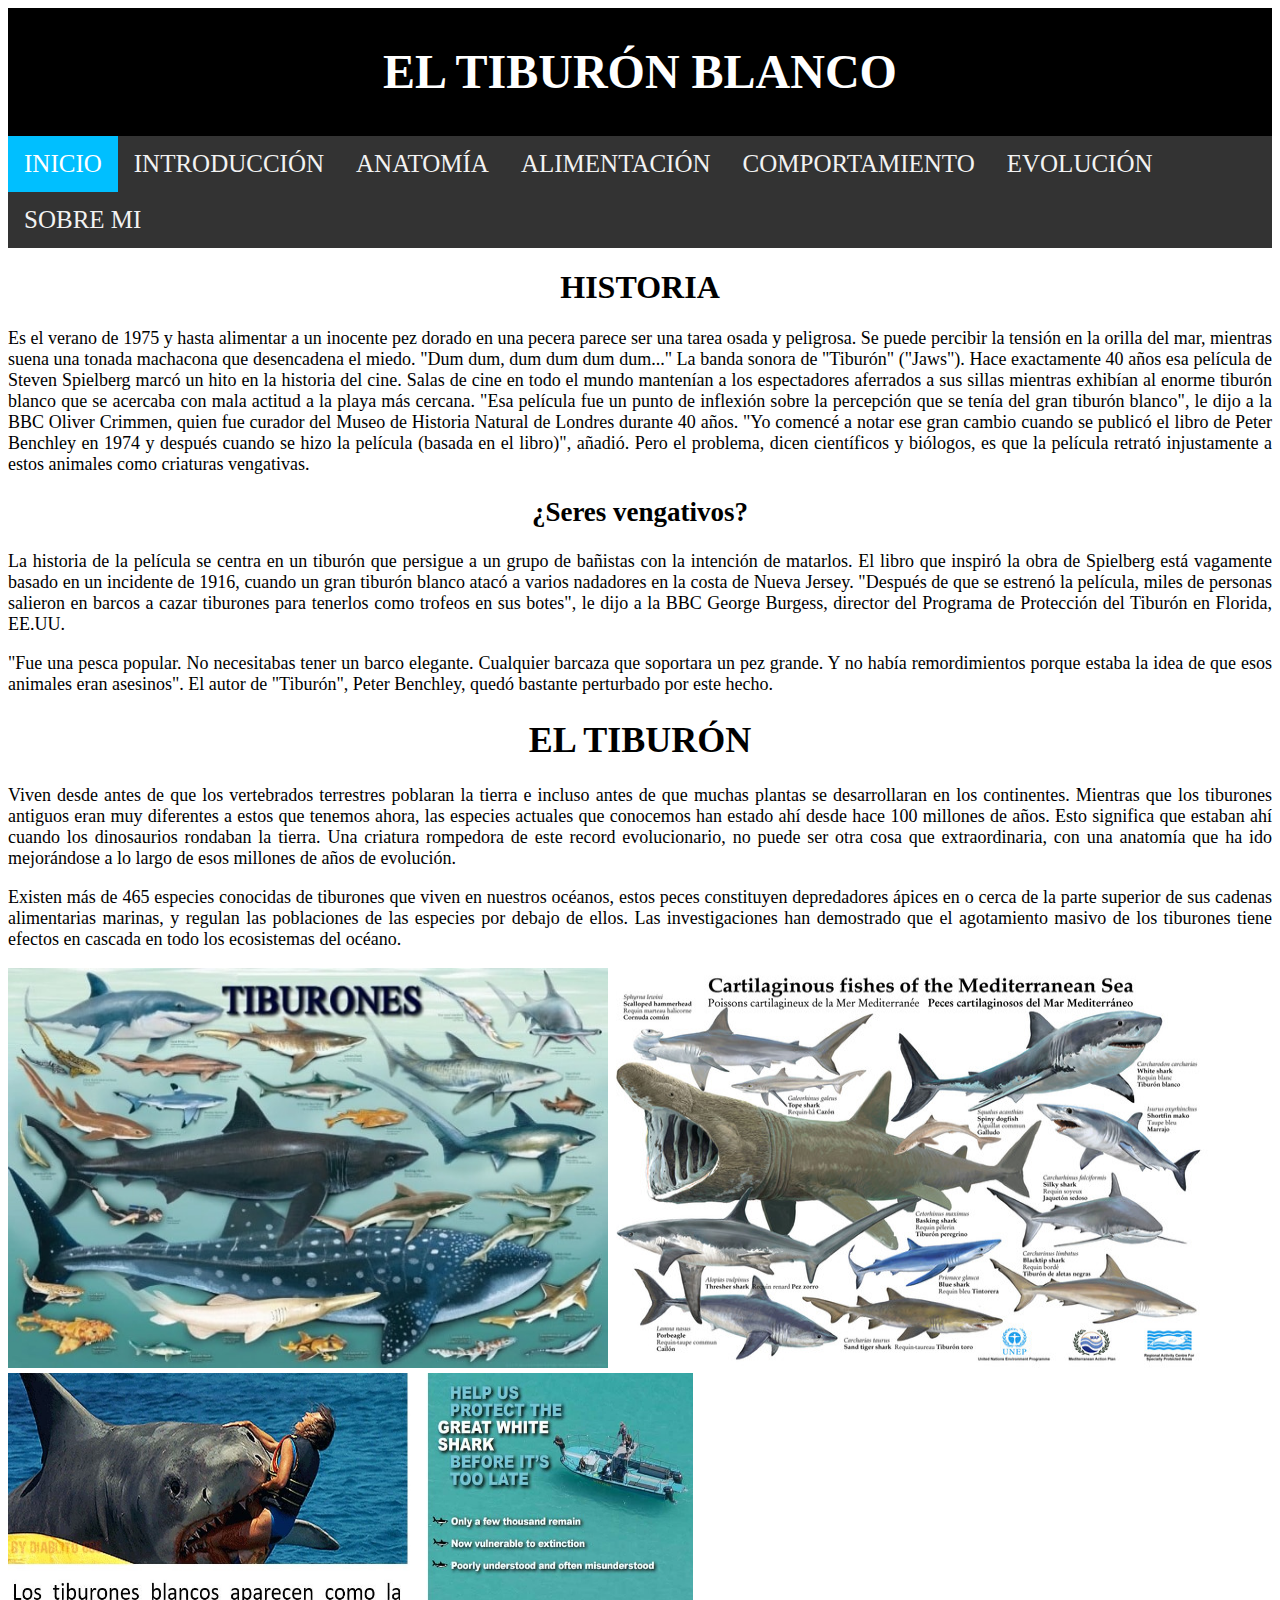
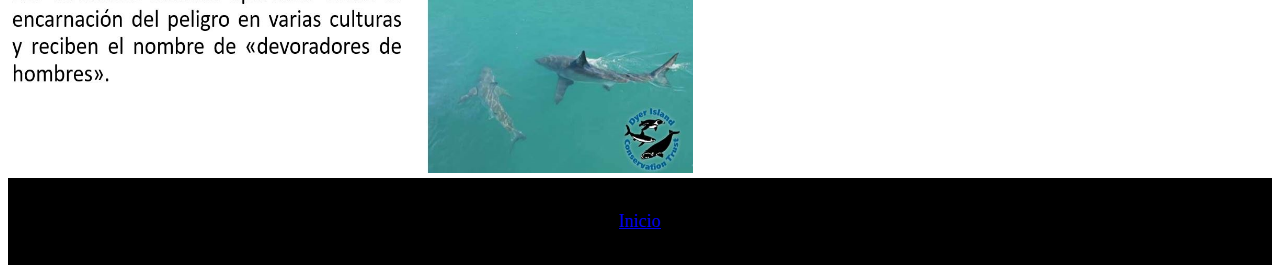
<file: index.html>
﻿<!DOCTYPE html>
<html>
	<head>
		<title>El gran tiburón blanco</title>
		<link rel="stylesheet" href="estils/estil.css">
	</head>
	<body>

		<div id="header">
		  <h1><font size="40">EL TIBURÓN BLANCO</font></h1>
		</div>
			<div class="topnav">
				  <a class="active" href="index.html">INICIO</a>
				  <a href="introduccion.html">INTRODUCCIÓN</a>
				  <a href="anatomia.html">ANATOMÍA</a>
				  <a href="alimentacion.html">ALIMENTACIÓN</a>
				  <a href="comportamiento.html">COMPORTAMIENTO</a>
				  <a href="evolucion.html">EVOLUCIÓN</a>
				  <a href="sobremi.html">SOBRE MI</a>
				</div>

			<div id="content">

			  <div id="section">
				<center><h1>HISTORIA</h1></center>
					<font size=4 style="text-align: justify"><p>Es el verano de 1975 y hasta alimentar a un inocente pez dorado en una pecera parece ser una tarea osada y peligrosa.

						Se puede percibir la tensión en la orilla del mar, mientras suena una tonada machacona que desencadena el miedo.

						"Dum dum, dum dum dum dum..." La banda sonora de "Tiburón" ("Jaws").

						Hace exactamente 40 años esa película de Steven Spielberg marcó un hito en la historia del cine.

						Salas de cine en todo el mundo mantenían a los espectadores aferrados a sus sillas mientras exhibían al enorme tiburón blanco que se acercaba con mala actitud a la playa más cercana.

						"Esa película fue un punto de inflexión sobre la percepción que se tenía del gran tiburón blanco", le dijo a la BBC Oliver Crimmen, quien fue curador del Museo de Historia Natural de Londres durante 40 años.

						"Yo comencé a notar ese gran cambio cuando se publicó el libro de Peter Benchley en 1974 y después cuando se hizo la película (basada en el libro)", añadió.

						Pero el problema, dicen científicos y biólogos, es que la película retrató injustamente a estos animales como criaturas vengativas.<p>
						
						<center><h2>¿Seres vengativos?</h2></center>
						<p style="text-align:justify">La historia de la película se centra en un tiburón que persigue a un grupo de bañistas con la intención de matarlos.

						El libro que inspiró la obra de Spielberg está vagamente basado en un incidente de 1916, cuando un gran tiburón blanco atacó a varios nadadores en la costa de Nueva Jersey.

						"Después de que se estrenó la película, miles de personas salieron en barcos a cazar tiburones para tenerlos como trofeos en sus botes", le dijo a la BBC George Burgess, director del Programa de Protección del Tiburón en Florida, EE.UU.</p>

						<p>"Fue una pesca popular. No necesitabas tener un barco elegante. Cualquier barcaza que soportara un pez grande. Y no había remordimientos porque estaba la idea de que esos animales eran asesinos".

						El autor de "Tiburón", Peter Benchley, quedó bastante perturbado por este hecho.</p>
			  
						<center><h1>EL TIBURÓN</h1></center>
					<p style="text-align:justify">Viven desde antes de que los vertebrados terrestres poblaran la tierra e incluso antes de que muchas plantas se desarrollaran en los continentes.

					Mientras que los tiburones antiguos eran muy diferentes a estos que tenemos ahora, las especies actuales que conocemos han estado ahí desde hace 100 millones de años. Esto significa que estaban ahí cuando los dinosaurios rondaban la tierra.

					Una criatura rompedora de este record evolucionario, no puede ser otra cosa que extraordinaria, con una anatomía que ha ido mejorándose a lo largo de esos millones de años de evolución.</p>

					<p style="text-align:justify">Existen más de 465 especies conocidas de tiburones que viven en nuestros océanos, estos peces constituyen depredadores ápices en o cerca de la parte superior de sus cadenas alimentarias marinas, y regulan las poblaciones de las especies por debajo de ellos.

					Las investigaciones han demostrado que el agotamiento masivo de los tiburones tiene efectos en cascada en todo los ecosistemas del océano.</p>
					
						<img src="img/especies.jpg" width="600px" height="400px"><img src="img/mediterraneo.jpg" width="600px" height="400px"><img src="img/film.jpg" width="685px" height="400px">						

			  </div>
		</div>

		<div id="footer">
		  <p><a href="index.html">Inicio</a></p>
		</div>

	</body>
</html>
</file>
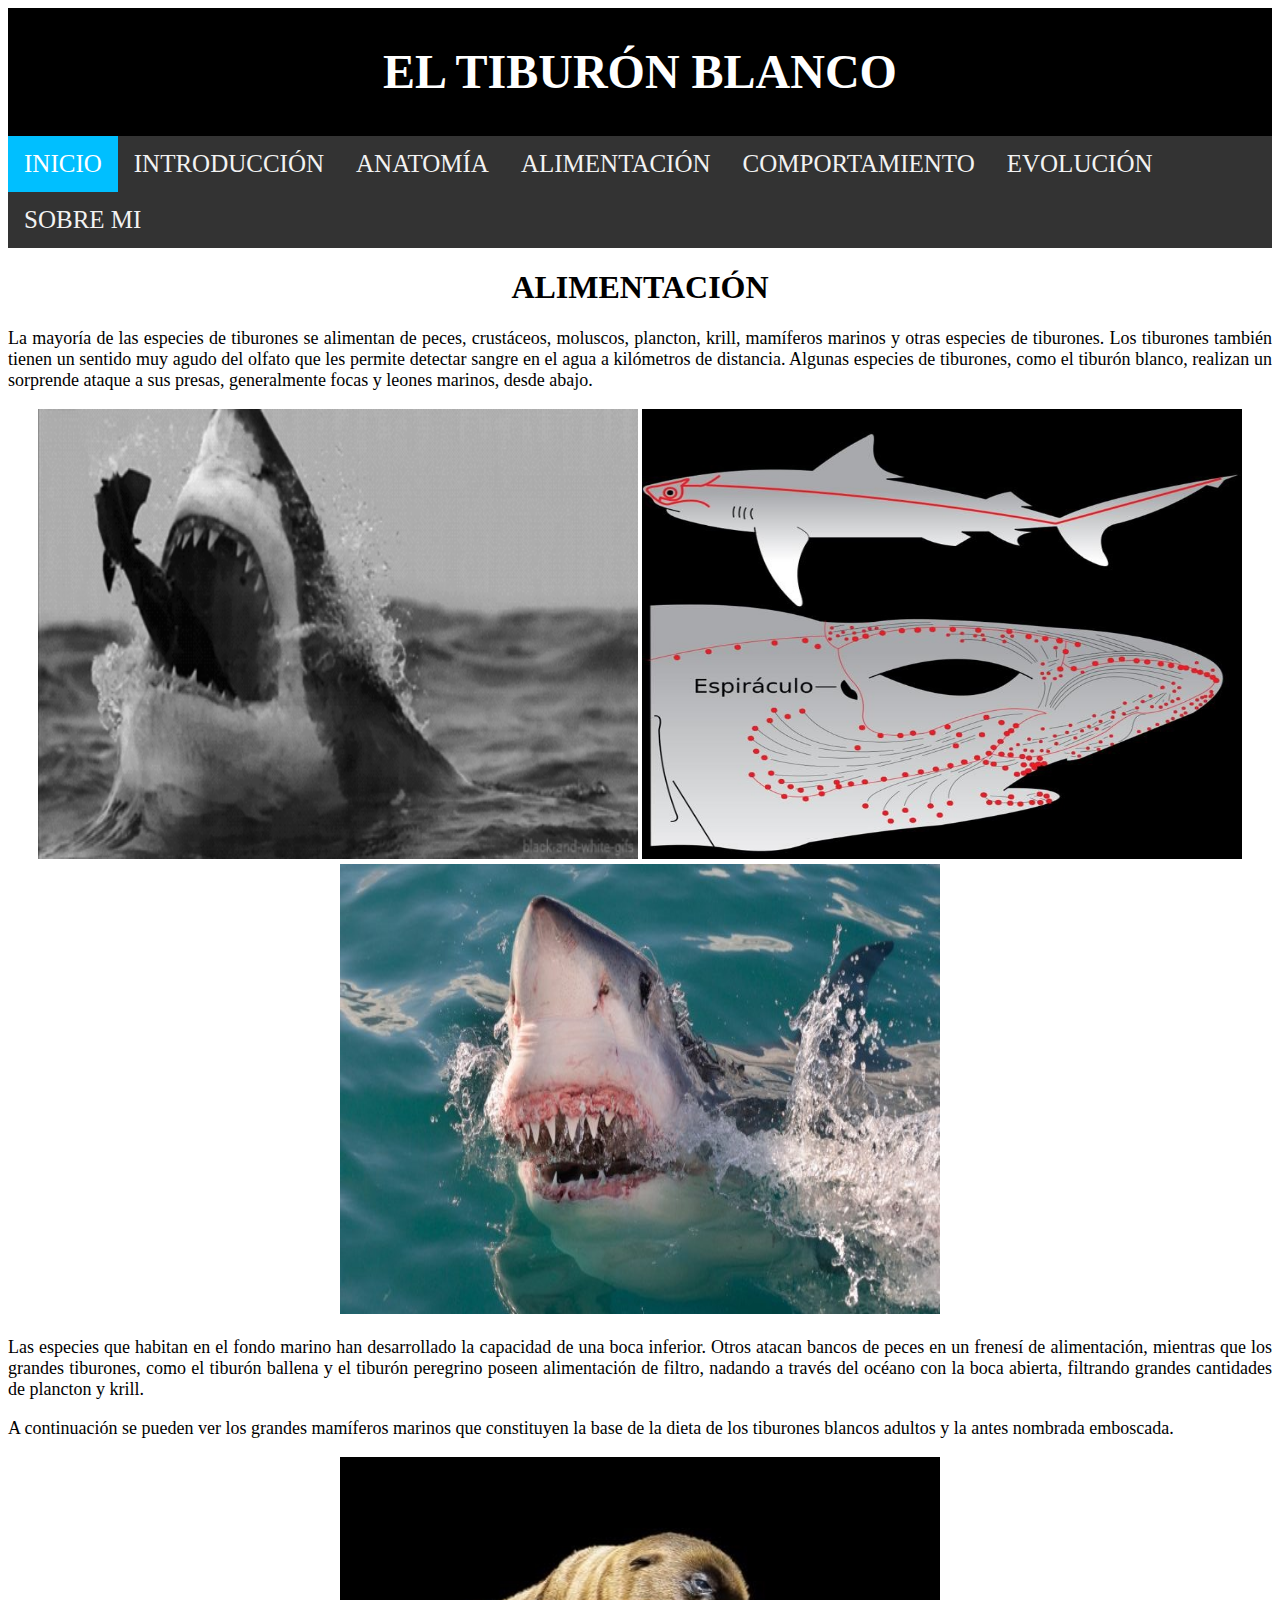
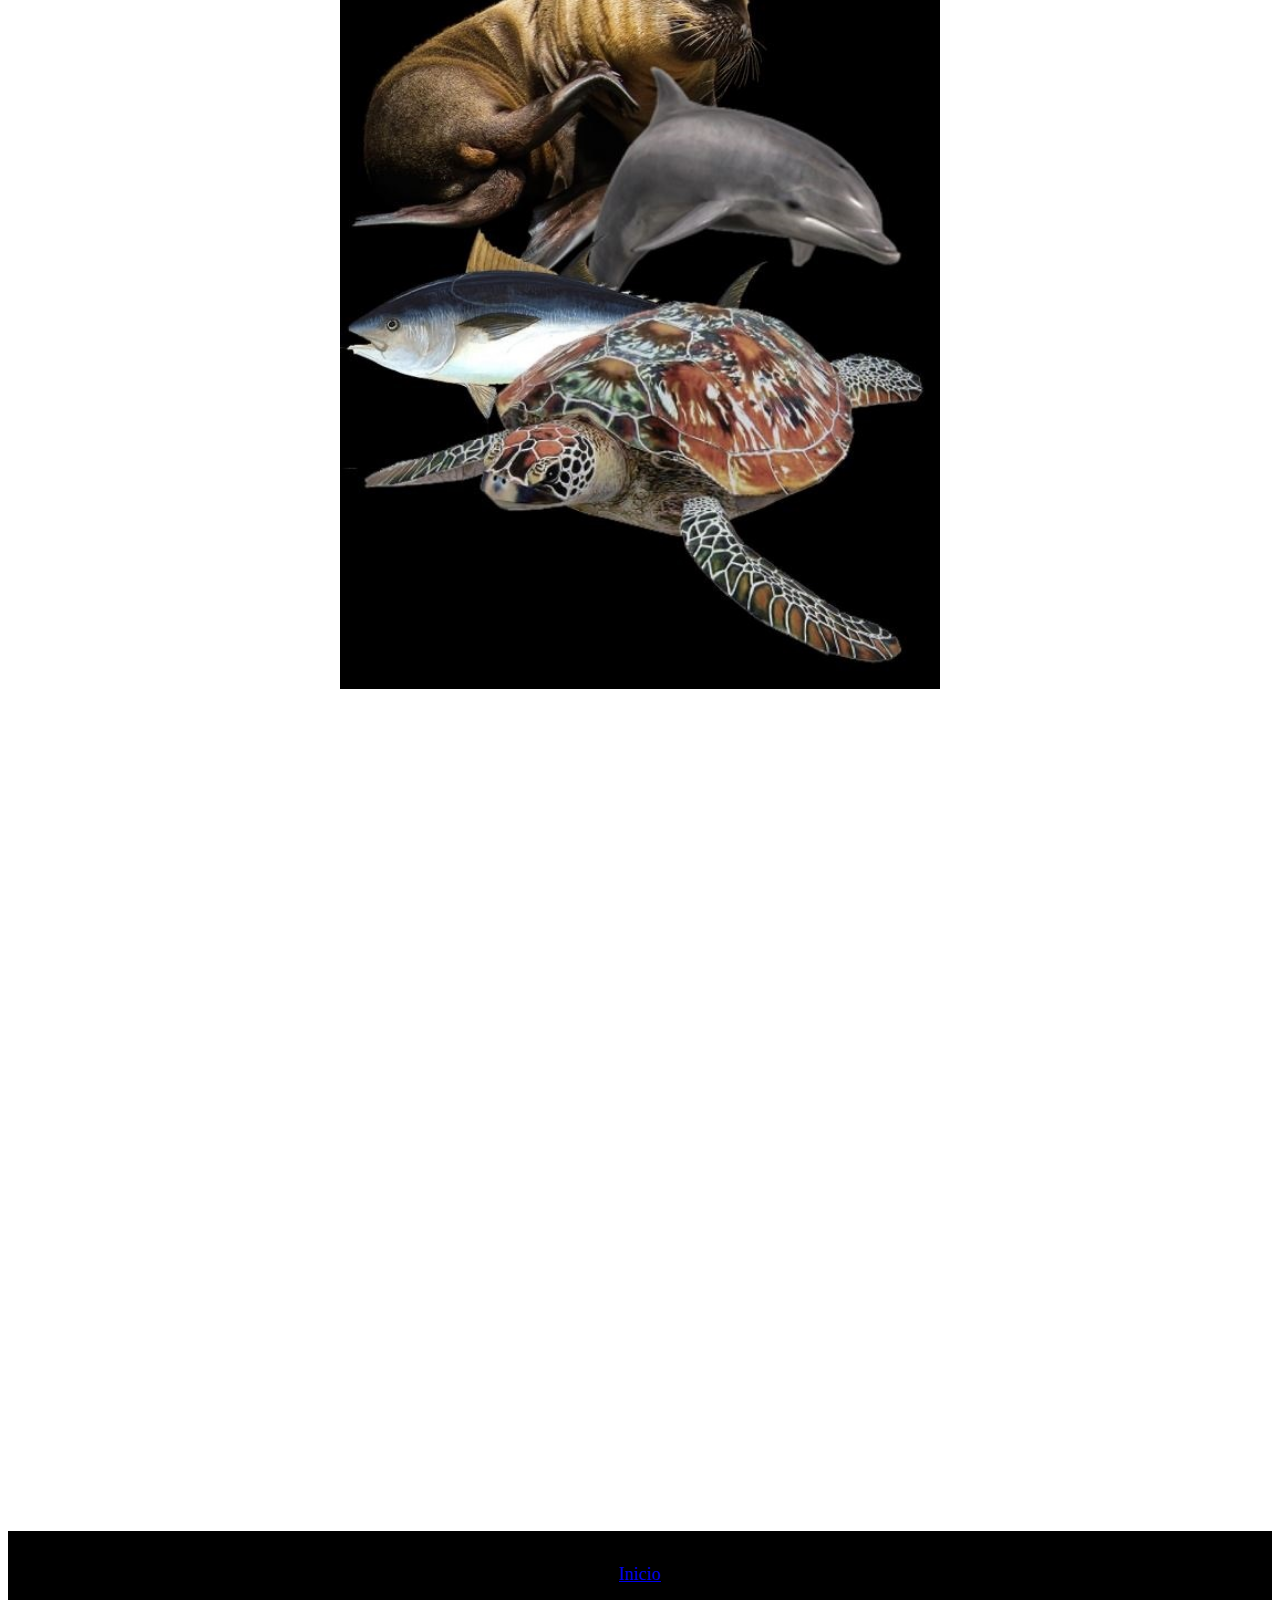
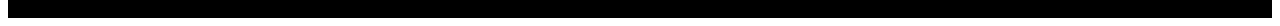
<file: alimentacion.html>
﻿<!DOCTYPE html>
<html>
	<head>
		<title>El gran tiburón blanco</title>
		<link rel="stylesheet" href="estils/estil.css">
	</head>
	<body>

		<div id="header">
		  <h1><font size="30">EL TIBURÓN BLANCO</font></h1>
		</div>

			<div id="content">
			
				<div class="topnav">
				  <a class="active" href="index.html">INICIO</a>
				  <a href="introduccion.html">INTRODUCCIÓN</a>
				  <a href="anatomia.html">ANATOMÍA</a>
				  <a href="alimentacion.html">ALIMENTACIÓN</a>
				  <a href="comportamiento.html">COMPORTAMIENTO</a>
				  <a href="evolucion.html">EVOLUCIÓN</a>
				  <a href="sobremi.html">SOBRE MI</a>
				</div>

			  <div id="section">
			  
				<center><h1>ALIMENTACIÓN</h1>
					<font size=4 style="text-align: justify"><p>La mayoría de las especies de tiburones se alimentan de peces, crustáceos, moluscos, plancton, krill, mamíferos marinos y otras especies de tiburones. Los tiburones también tienen un sentido muy agudo del olfato que les permite detectar sangre en el agua a kilómetros de distancia. Algunas especies de tiburones, como el tiburón blanco, realizan un sorprende ataque a sus presas, generalmente focas y leones marinos, desde abajo.</p>
					
						<img src="img/caza.gif" width="600px" height="450px">
						<img src="img/espiraculo.jpg" width="600px" height="450px">
						<img src="img/face.jpg" width="600px" height="450px">

					<p>Las especies que habitan en el fondo marino han desarrollado la capacidad de una boca inferior. Otros atacan bancos de peces en un frenesí de alimentación, mientras que los grandes tiburones, como el tiburón ballena y el tiburón peregrino poseen alimentación de filtro, nadando a través del océano con la boca abierta, filtrando grandes cantidades de plancton y krill.</p>
					<p>A continuación se pueden ver los grandes mamíferos marinos que constituyen la base de la dieta de los tiburones blancos adultos y la antes nombrada emboscada.</p>
					
						<img src="img/alimentacion.jpg" width="600px">
						<iframe width="1200" height="832" src="https://www.youtube.com/embed/uRChY7uzvSg" frameborder="0" allow="accelerometer; autoplay; encrypted-media; gyroscope; picture-in-picture" allowfullscreen></iframe></center>

			  </div>
		</div>

		<div id="footer">
		  <p><a href="index.html">Inicio</a></p>
		</div>

	</body>
</html>
</file>
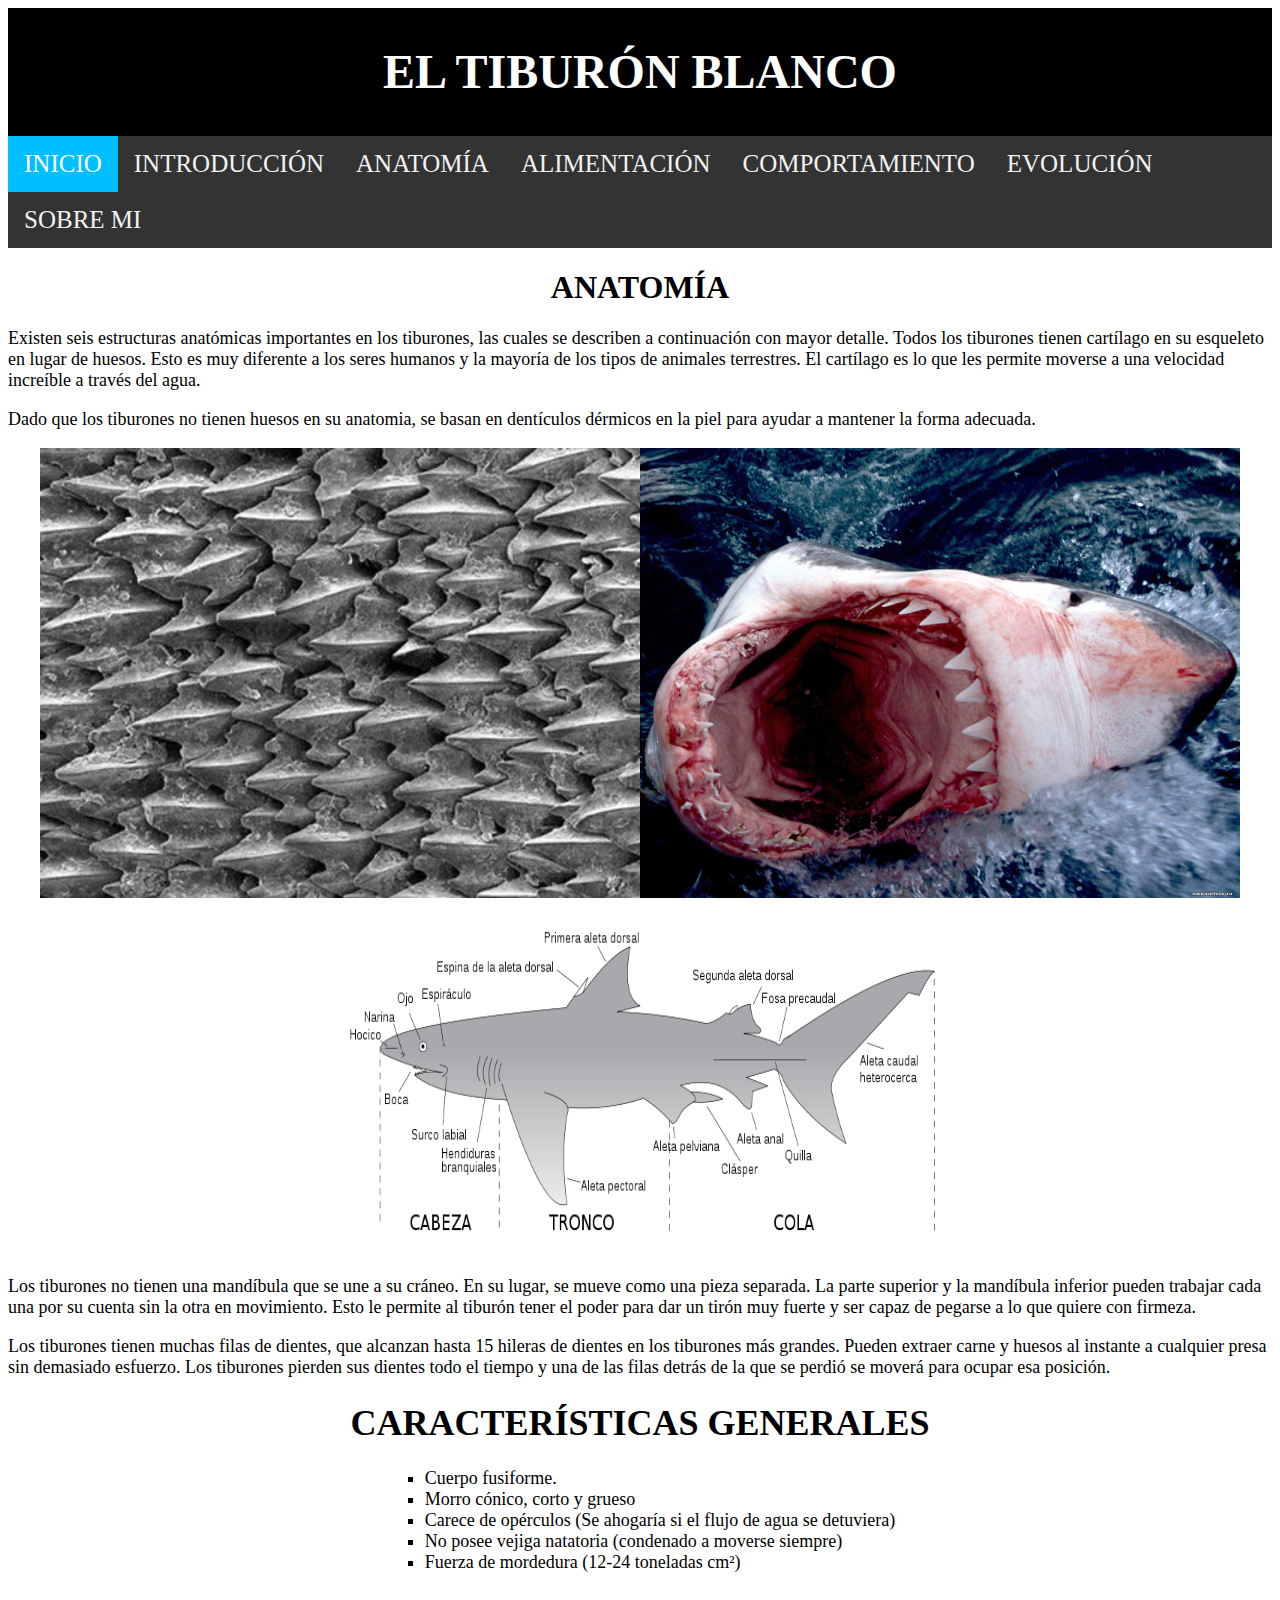
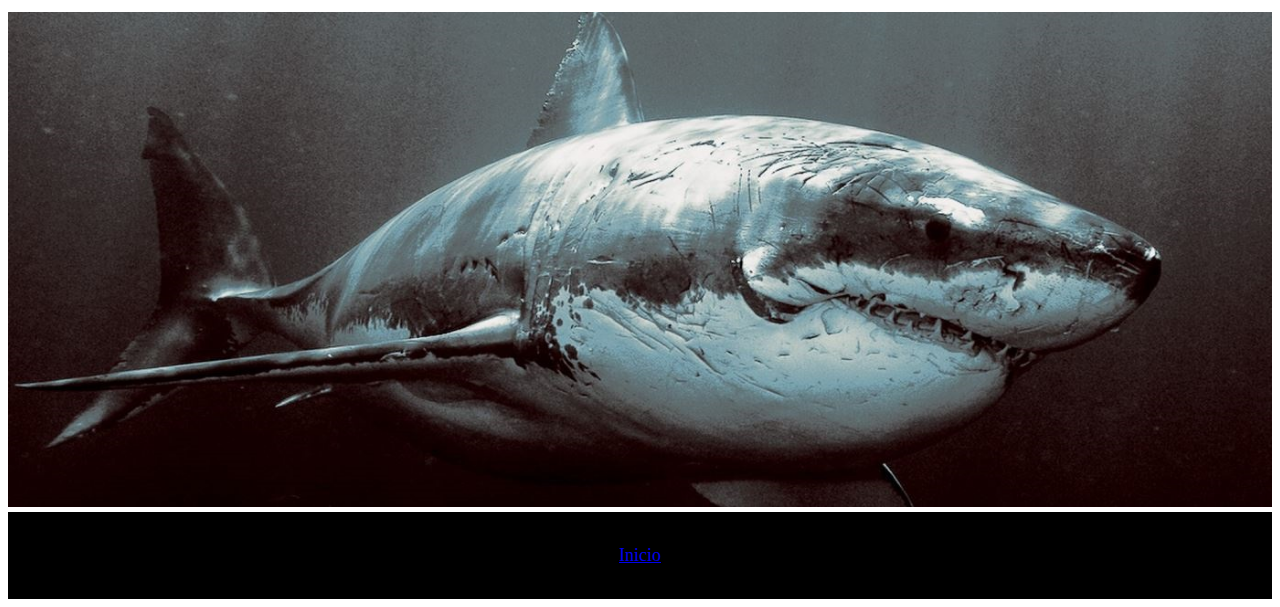
<file: anatomia.html>
﻿<!DOCTYPE html>
<html>
	<head>
		<title>El gran tiburón blanco</title>
		<link rel="stylesheet" href="estils/estil.css">
	</head>
	<body>

		<div id="header">
		  <h1><font size="30">EL TIBURÓN BLANCO</font></h1>
		</div>

			<div id="content">
			
				<div class="topnav">
				  <a class="active" href="index.html">INICIO</a>
				  <a href="introduccion.html">INTRODUCCIÓN</a>
				  <a href="anatomia.html">ANATOMÍA</a>
				  <a href="alimentacion.html">ALIMENTACIÓN</a>
				  <a href="comportamiento.html">COMPORTAMIENTO</a>
				  <a href="evolucion.html">EVOLUCIÓN</a>
				  <a href="sobremi.html">SOBRE MI</a>
				</div>

			  <div id="section">
			  
				<center><h1>ANATOMÍA</h1>
					<font size=4 style="text-align: justify"><p align="left">Existen seis estructuras anatómicas importantes en los tiburones, las cuales se describen a continuación con mayor detalle.

					Todos los tiburones tienen  cartílago en su esqueleto en lugar de huesos. Esto es muy diferente a los seres humanos y la mayoría de los tipos de animales terrestres. El cartílago es lo que les permite moverse a una velocidad increíble a través del agua.
					<p>Dado que los tiburones no tienen huesos en su anatomia, se basan en dentículos dérmicos en la piel para ayudar a mantener la forma adecuada.</p>
					
			
					<img src="img/piel.jpg" width="600px" height="450px"><img src="img/boca.jpg" width="600px" height="450px"><img src="img/anatomia.jpg" width="600px" height="350px">
					
					
					<p align="left">Los tiburones no tienen una mandíbula que se une a su cráneo. En su lugar, se mueve como una pieza separada. La parte superior y la mandíbula inferior pueden trabajar cada una por su cuenta sin la otra en movimiento. Esto le permite al tiburón tener el poder para dar un tirón muy fuerte y ser capaz de pegarse a lo que quiere con firmeza.</p>
					
					<p align="left">Los tiburones tienen muchas filas de dientes, que alcanzan hasta 15 hileras de dientes en los tiburones más grandes.
					Pueden extraer carne y huesos al instante a cualquier presa sin demasiado esfuerzo. Los tiburones pierden sus dientes todo el tiempo y una de las filas detrás de la que se perdió se moverá para ocupar esa posición.</p>
					
					<center><h1>CARACTERÍSTICAS GENERALES</h1></center>
					
						<nav class="nav">
							<ul>
								<a class>
								<li type="square">Cuerpo fusiforme.</li>
								<li type="square">Morro cónico, corto y grueso</li>
								<li type="square">Carece de opérculos (Se ahogaría si el flujo de agua se detuviera)</li>
								<li type="square">No posee vejiga natatoria (condenado a moverse siempre)</li>
								<li type="square">Fuerza de mordedura (12-24 toneladas cm²)</li>
							</ul>
						</nav>
						
					<br/>
					
					<img src="img/caracteristica.jpg" width="100%" height="20%">
					
			  </div>
		</div>

		<div id="footer">
		  <p><a href="index.html">Inicio</a></p>
		</div>

	</body>
</html>
</file>
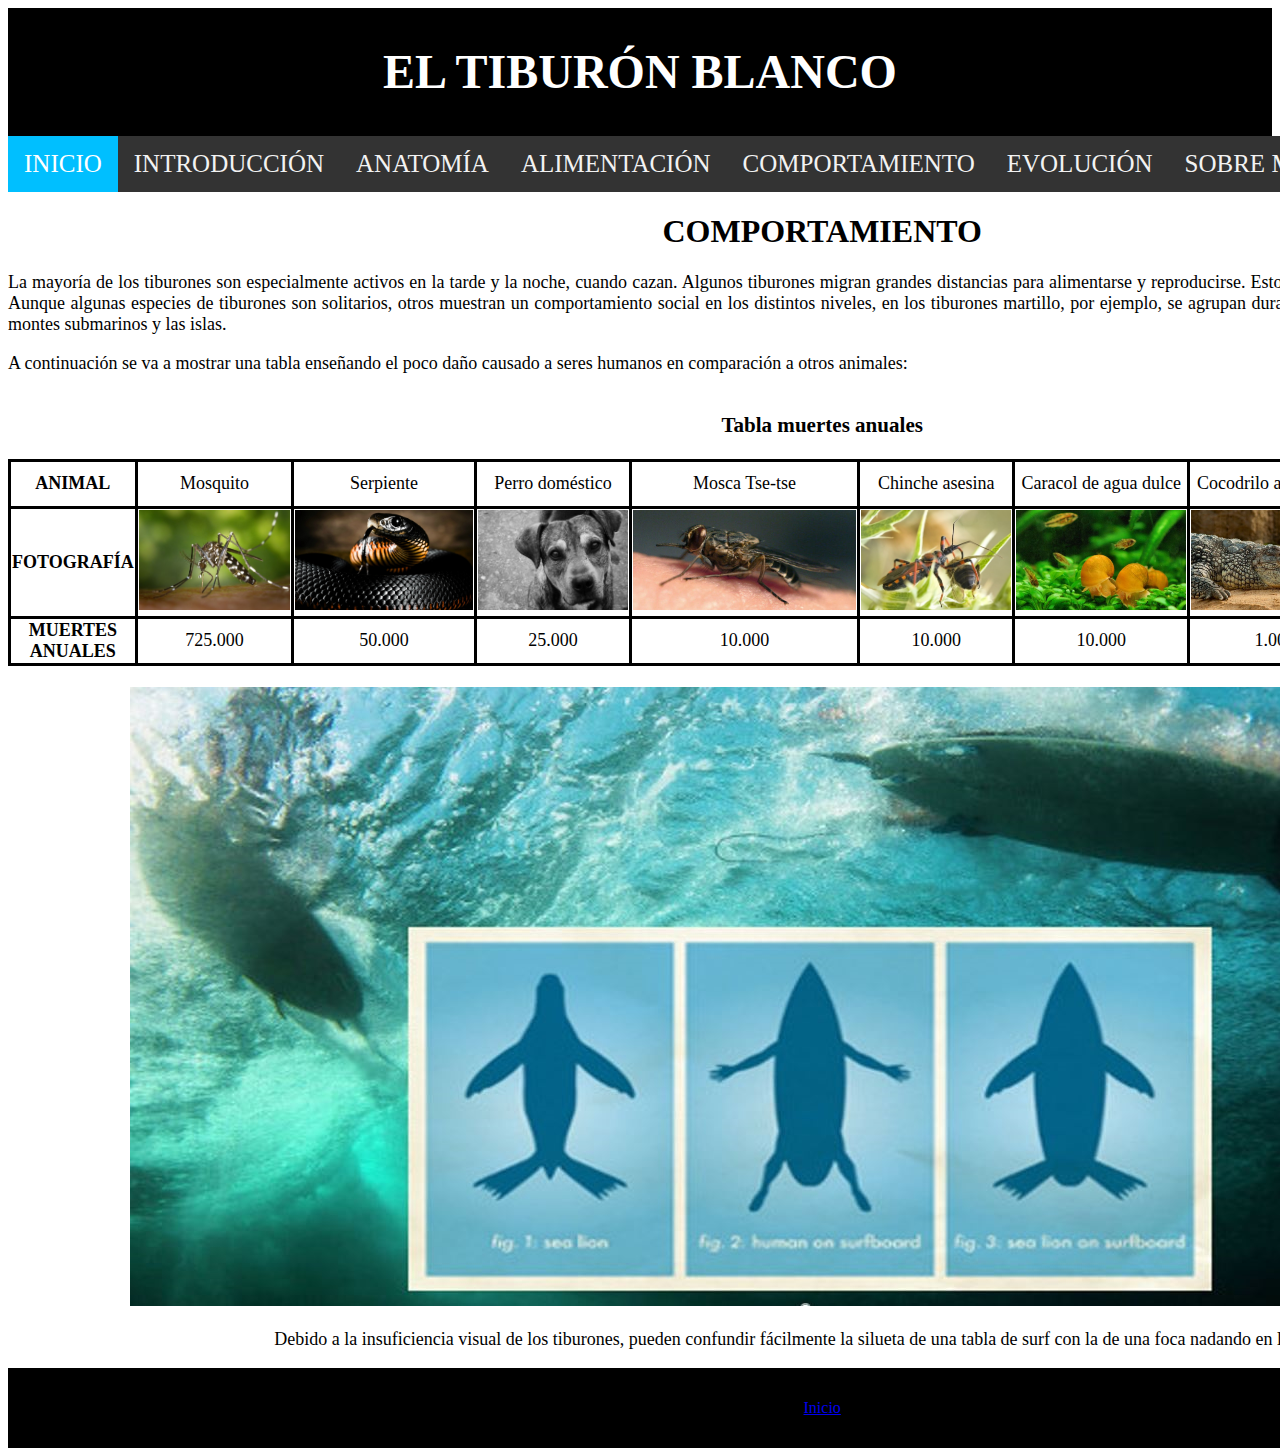
<file: comportamiento.html>
﻿<!DOCTYPE html>
<html>
	<head>
		<title>El gran tiburón blanco</title>
		<link rel="stylesheet" href="estils/estil.css">
	</head>
	<body>

		<div id="header">
		  <h1><font size="30">EL TIBURÓN BLANCO</font></h1>
		</div>

			<div id="content">
			
				<div class="topnav">
				  <a class="active" href="index.html">INICIO</a>
				  <a href="introduccion.html">INTRODUCCIÓN</a>
				  <a href="anatomia.html">ANATOMÍA</a>
				  <a href="alimentacion.html">ALIMENTACIÓN</a>
				  <a href="comportamiento.html">COMPORTAMIENTO</a>
				  <a href="evolucion.html">EVOLUCIÓN</a>
				  <a href="sobremi.html">SOBRE MI</a>
				</div>

			  <div id="section">
			  
				<center><h1>COMPORTAMIENTO</h1></center>
				
					<font size=4 style="text-align: justify"><p>La mayoría de los tiburones son especialmente activos en la tarde y la noche, cuando cazan. Algunos tiburones migran grandes distancias para alimentarse y reproducirse. Esto puede llevarlos por todas las cuencas oceánicas.

					Aunque algunas especies de tiburones son solitarios, otros muestran un comportamiento social en los distintos niveles, en los tiburones martillo, por ejemplo, se agrupan durante la temporada de apareamiento en torno a los montes submarinos y las islas.</p>
					
					<p>A continuación se va a mostrar una tabla enseñando el poco daño causado a seres humanos en comparación a otros animales:</p>
					

					<div id="contenedor">
					
					<TABLE>
					
						<caption><h3>Tabla muertes anuales</h3></caption>
						
						<TR><TH>ANIMAL</TH>
						
							<TD>Mosquito</TD> <TD>Serpiente</TD><TD>Perro doméstico</TD><TD>Mosca Tse-tse</TD><TD>Chinche asesina</TD>
							
							<TD>Caracol de agua dulce</TD><TD>Cocodrilo australiano</TD><TD>Hipopótamo africano</TD><TD>Tiburón blanco</TD></TR>
							
						<TR><TH>FOTOGRAFÍA</TH>
						
							<TD><img src="img/mosquito.jpg" height="100px"></TD>
							<TD><img src="img/serpiente.jpg" height="100px"></TD>
							<TD><img src="img/perro.jpg" height="100px"></TD>
							<TD><img src="img/mosca.jpg" height="100px"></TD>
							<TD><img src="img/chinche.jpg" height="100px"></TD>
							<TD><img src="img/caracol.jpg" height="100px"></TD>
							<TD><img src="img/coco.jpg" height="100px"></TD>
							<TD><img src="img/hipo.jpg" height="100px"></TD>
							<TD><img src="img/tiburon.jpg" height="100px"></TD></TR>
							
						<TR><TH>MUERTES ANUALES</TH>
						
							<TD>725.000</TD> <TD>50.000</TD><TD>25.000</TD><TD>10.000</TD><TD>10.000</TD><TD>10.000</TD><TD>1.000</TD><TD>50</TD><TD>5</TD></TR>
					</TABLE>
					
						</br>
							<center>
							<img src="img/surfista.jpg" height="100%">
							</center>
							
							<center>
								<p>Debido a la insuficiencia visual de los tiburones, pueden confundir fácilmente la silueta de una tabla de surf con la de una foca nadando en la superfície.</p>
							</center>
						</font>
					
			  </div>
		</div>

		<div id="footer">
		  <p><a href="index.html">Inicio</a></p>
		</div>

	</body>
</html>
</file>
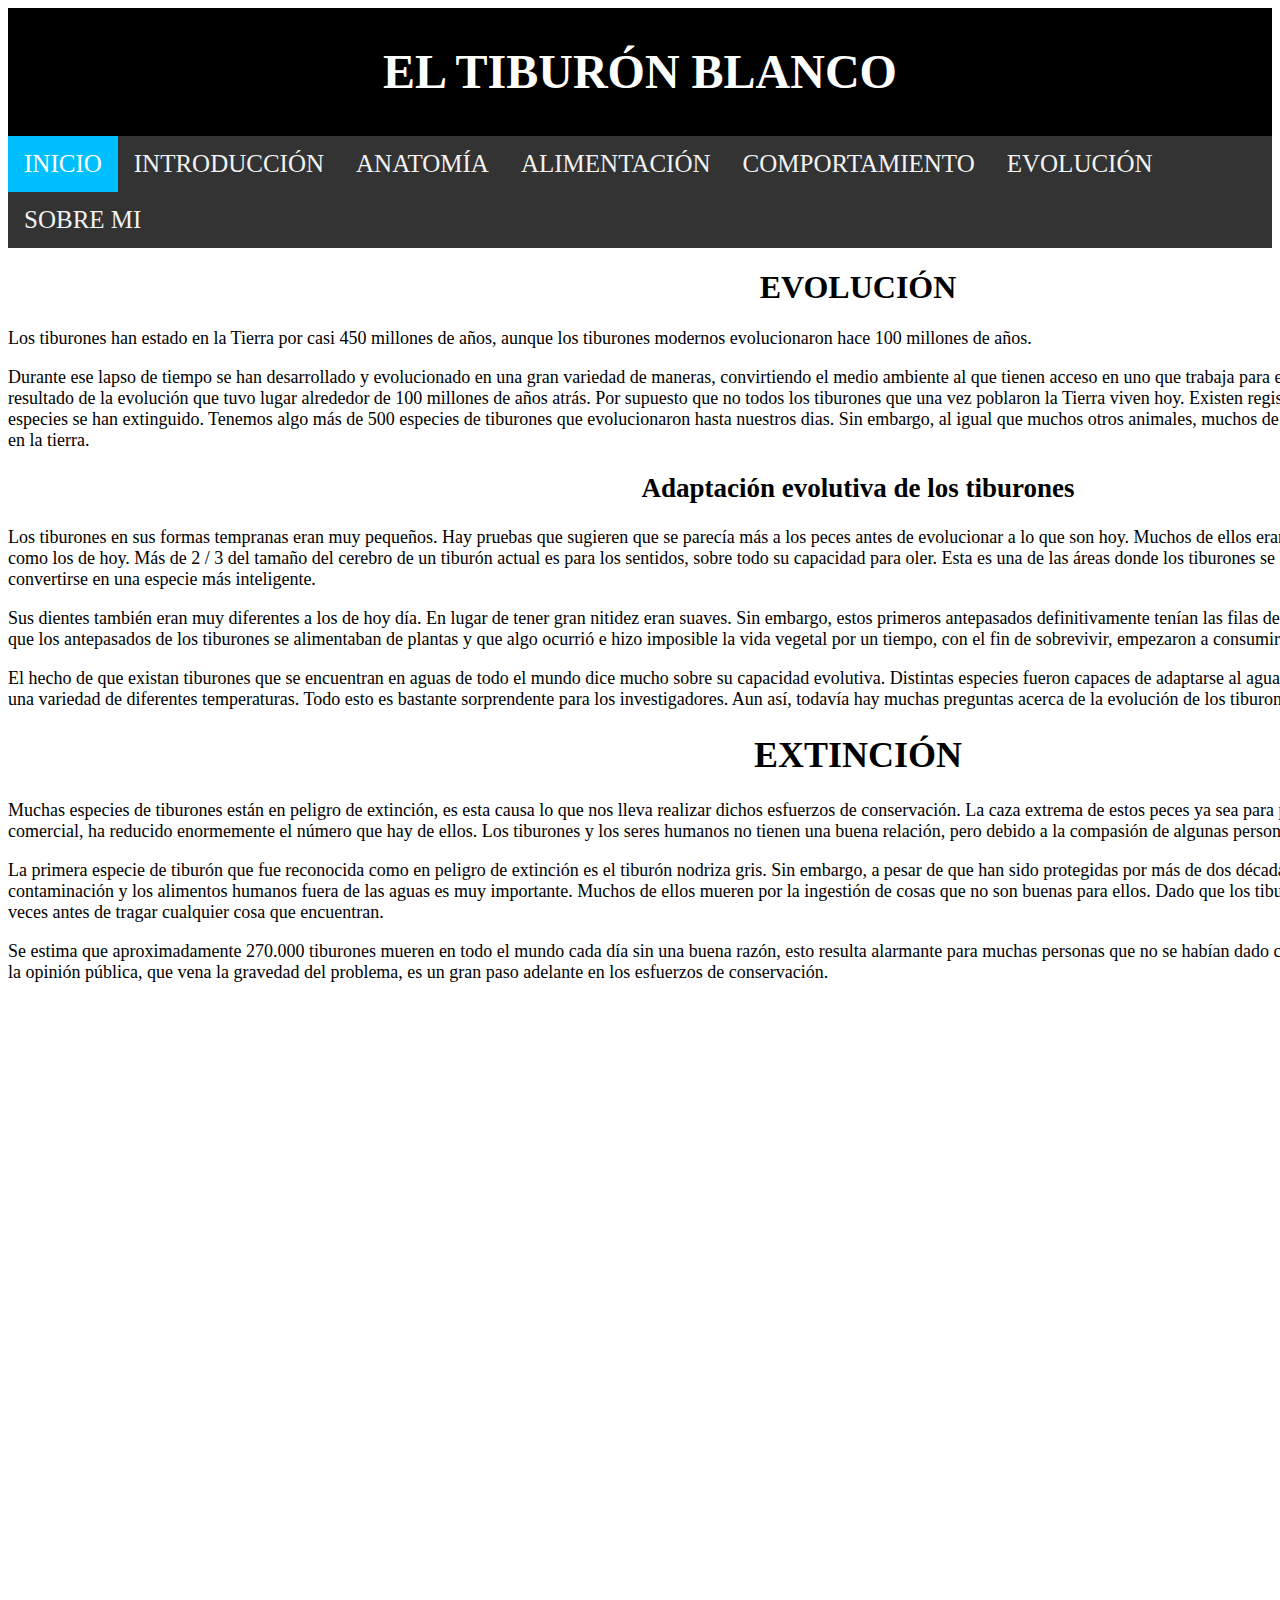
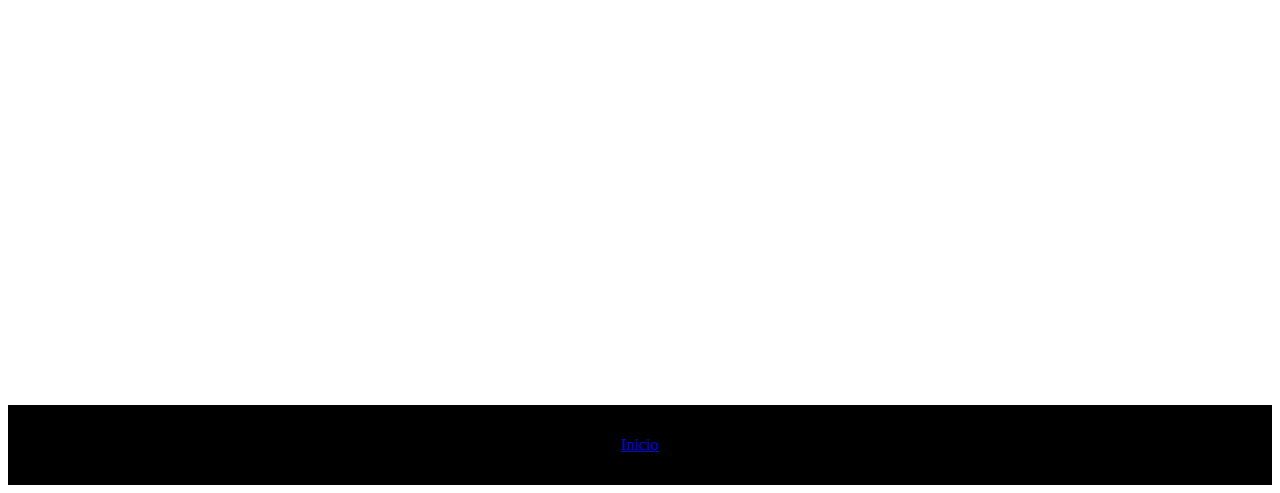
<file: evolucion.html>
﻿<!DOCTYPE html>
<html>
	<head>
		<title>El gran tiburón blanco</title>
		<link rel="stylesheet" href="estils/estil.css">
	</head>
	<body>

		<div id="header">
		  <h1><font size="30">EL TIBURÓN BLANCO</font></h1>
		</div>
			
			<div class="topnav">
				  <a class="active" href="index.html">INICIO</a>
				  <a href="introduccion.html">INTRODUCCIÓN</a>
				  <a href="anatomia.html">ANATOMÍA</a>
				  <a href="alimentacion.html">ALIMENTACIÓN</a>
				  <a href="comportamiento.html">COMPORTAMIENTO</a>
				  <a href="evolucion.html">EVOLUCIÓN</a>
				  <a href="sobremi.html">SOBRE MI</a>
			</div>

			<div id="content">

			  <div id="section">
			  
				<center><h1>EVOLUCIÓN</h1></center>
				
					<font size=4><p>Los tiburones han estado en la Tierra por casi 450 millones de años, aunque los tiburones modernos evolucionaron hace 100 millones de años.</p>
					<p>Durante ese lapso de tiempo se han desarrollado y evolucionado en una gran variedad de maneras, convirtiendo el medio ambiente al que tienen acceso en uno que trabaja para ellos. La forma en que los conocemos hoy en día es el resultado de la evolución que tuvo lugar alrededor de 100 millones de años atrás.

					Por supuesto que no todos los tiburones que una vez poblaron la Tierra viven hoy. Existen registros de fósiles que indican que al menos la mitad de dichas especies se han extinguido. Tenemos algo más de 500 especies de tiburones que evolucionaron hasta nuestros dias. Sin embargo, al igual que muchos otros animales, muchos de ellos ya han sido eliminados y nunca los volveremos a ver en la tierra.</p>
					
				<center><h2>Adaptación evolutiva de los tiburones</h2></center>
				
					<p>Los tiburones en sus formas tempranas eran muy pequeños. Hay pruebas que sugieren que se parecía más a los peces antes de evolucionar a lo que son hoy. Muchos de ellos eran similares a las anguilas. No tenían un cerebro tan grande como los de hoy. Más de 2 / 3 del tamaño del cerebro de un tiburón actual es para los sentidos, sobre todo su capacidad para oler. Esta es una de las áreas donde los tiburones se han visto notablemente capaces de evolucionar y convertirse en una especie más inteligente.</p>

					<p>Sus dientes también eran muy diferentes a los de hoy día. En lugar de tener gran nitidez eran suaves. Sin embargo, estos primeros antepasados definitivamente tenían las filas de dientes sustituibles como los actuales. Esto podría indicar que los antepasados de los tiburones se alimentaban de plantas y que algo ocurrió e hizo imposible la vida vegetal por un tiempo, con el fin de sobrevivir, empezaron a consumir otros seres vivos, evolucionaron.</p>
					
					<p>El hecho de que existan tiburones  que se encuentran en aguas de todo el mundo dice mucho sobre su capacidad evolutiva. Distintas especies fueron capaces de adaptarse al agua dulce y aguas saladas. También son capaces de vivir en una variedad de diferentes temperaturas. Todo esto es bastante sorprendente para los investigadores. Aun así, todavía hay muchas preguntas acerca de la evolución de los tiburones de las que no conocemos las respuestas aun.</p>
					
				<center><h1>EXTINCIÓN</h1></center>
					
					<p>Muchas especies de tiburones están en peligro de extinción, es esta causa lo que nos lleva realizar dichos esfuerzos de conservación.

					La caza extrema de estos peces ya sea para proteger las aguas, o para tener más peces para la pesca comercial, ha reducido enormemente el número que hay de ellos.

					Los tiburones y los seres humanos no tienen una buena relación, pero debido a la compasión de algunas personas, pueden tener una oportunidad de vivir.</p>


					<p>La primera especie de tiburón que fue reconocida como en peligro de extinción es el tiburón nodriza gris. Sin embargo, a pesar de que han sido protegidas por más de dos décadas, existen menos de 1.000 hoy día.

					El mantenimiento de la contaminación y los alimentos humanos fuera de las aguas es muy importante. Muchos de ellos mueren por la ingestión de cosas que no son buenas para ellos. Dado que los tiburones son curiosos por naturaleza, no lo pensaran dos veces antes de tragar cualquier cosa que encuentran.</p>
					
					<p>Se estima que aproximadamente 270.000 tiburones mueren en todo el mundo cada día sin una buena razón, esto resulta alarmante para muchas personas que no se habían dado cuenta del problema tan grande que existe. Abrir los ojos de la opinión pública, que vena la gravedad del problema, es un gran paso adelante en los esfuerzos de conservación.</p></font>
					
					<center><iframe src="https://www.lasexta.com/embed/250000-tiburones-mueren-al-dia-para-hacer-la-sopa-de-aleta-y-otras-verdades-del-documental-racing-extinction/video/7/2016/10/09/57fa43847ed1a8153cad8c7e" width="1700" height="1000" allowfullscreen frameborder="0"></iframe></center>
			  </div>
		</div>

		<div id="footer">
		  <p><a href="index.html">Inicio</a></p>
		</div>

	</body>
</html>
</file>
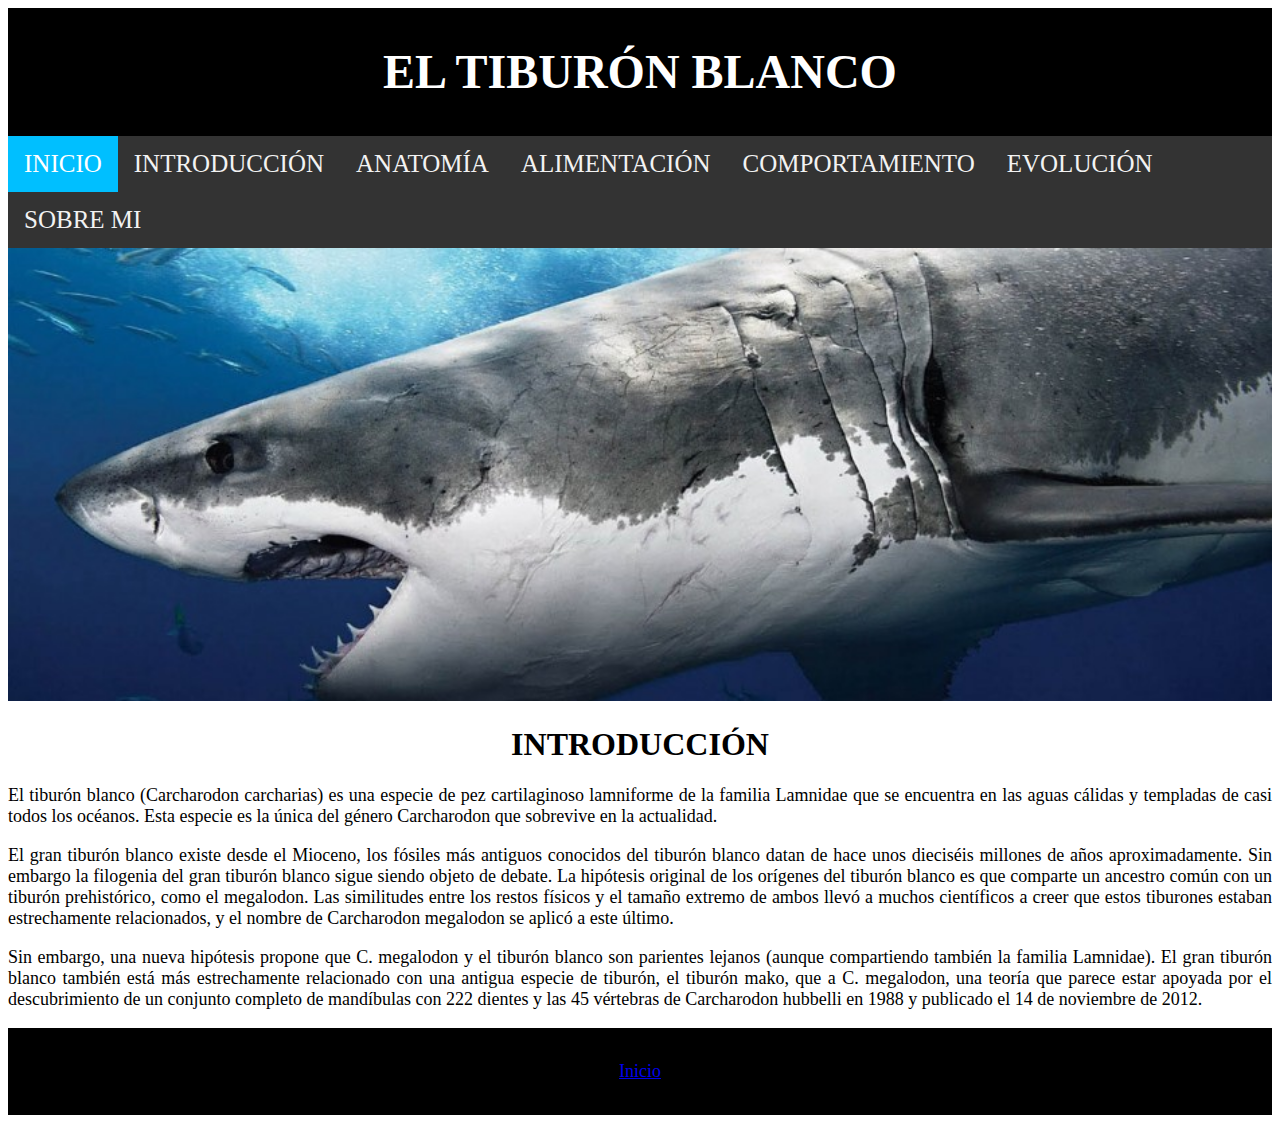
<file: introduccion.html>
﻿<!DOCTYPE html>
<html>
	<head>
		<title>Introducción</title>
		<link rel="stylesheet" href="estils/estil.css">
	</head>
	<body>

		<div id="header">
		  <h1><font size="30">EL TIBURÓN BLANCO</font></h1>
		</div>

			<div id="content">
			
				<div class="topnav">
					<a class="active" href="index.html">INICIO</a>
				  <a href="introduccion.html">INTRODUCCIÓN</a>
				  <a href="anatomia.html">ANATOMÍA</a>
				  <a href="alimentacion.html">ALIMENTACIÓN</a>
				  <a href="comportamiento.html">COMPORTAMIENTO</a>
				  <a href="evolucion.html">EVOLUCIÓN</a>
				  <a href="sobremi.html">SOBRE MI</a>
				</div>

			  <div id="section">
				
				<img src="img/cabecera.jpg" width="100%" height="100%">	
				<center><h1>INTRODUCCIÓN</h1></center>
				
				<font size=4 style="text-align: justify"><p style="text-align:justify">El tiburón blanco (Carcharodon carcharias) es una especie de pez cartilaginoso lamniforme de la familia Lamnidae que se encuentra en las aguas cálidas y templadas de casi todos los océanos. Esta especie es la única del género Carcharodon que sobrevive en la actualidad.</p>
					
				<p style="text-align:justify">El gran tiburón blanco existe desde el Mioceno, los fósiles más antiguos conocidos del tiburón blanco datan de hace unos dieciséis millones de años aproximadamente.​ Sin embargo la filogenia del gran tiburón blanco sigue siendo objeto de debate. La hipótesis original de los orígenes del tiburón blanco es que comparte un ancestro común con un tiburón prehistórico, como el megalodon. Las similitudes entre los restos físicos y el tamaño extremo de ambos llevó a muchos científicos a creer que estos tiburones estaban estrechamente relacionados, y el nombre de Carcharodon megalodon se aplicó a este último.</p>
				
				<p style="text-align:justify">Sin embargo, una nueva hipótesis propone que C. megalodon y el tiburón blanco son parientes lejanos (aunque compartiendo también la familia Lamnidae). El gran tiburón blanco también está más estrechamente relacionado con una antigua especie de tiburón, el tiburón mako, que a C. megalodon, una teoría que parece estar apoyada por el descubrimiento de un conjunto completo de mandíbulas con 222 dientes y las 45 vértebras de Carcharodon hubbelli en 1988 y publicado el 14 de noviembre de 2012.</p>
			
			  </div>
		</div>

		<div id="footer">
		   <p><a href="index.html">Inicio</a></p>
		</div>

	</body>
</html>
</file>
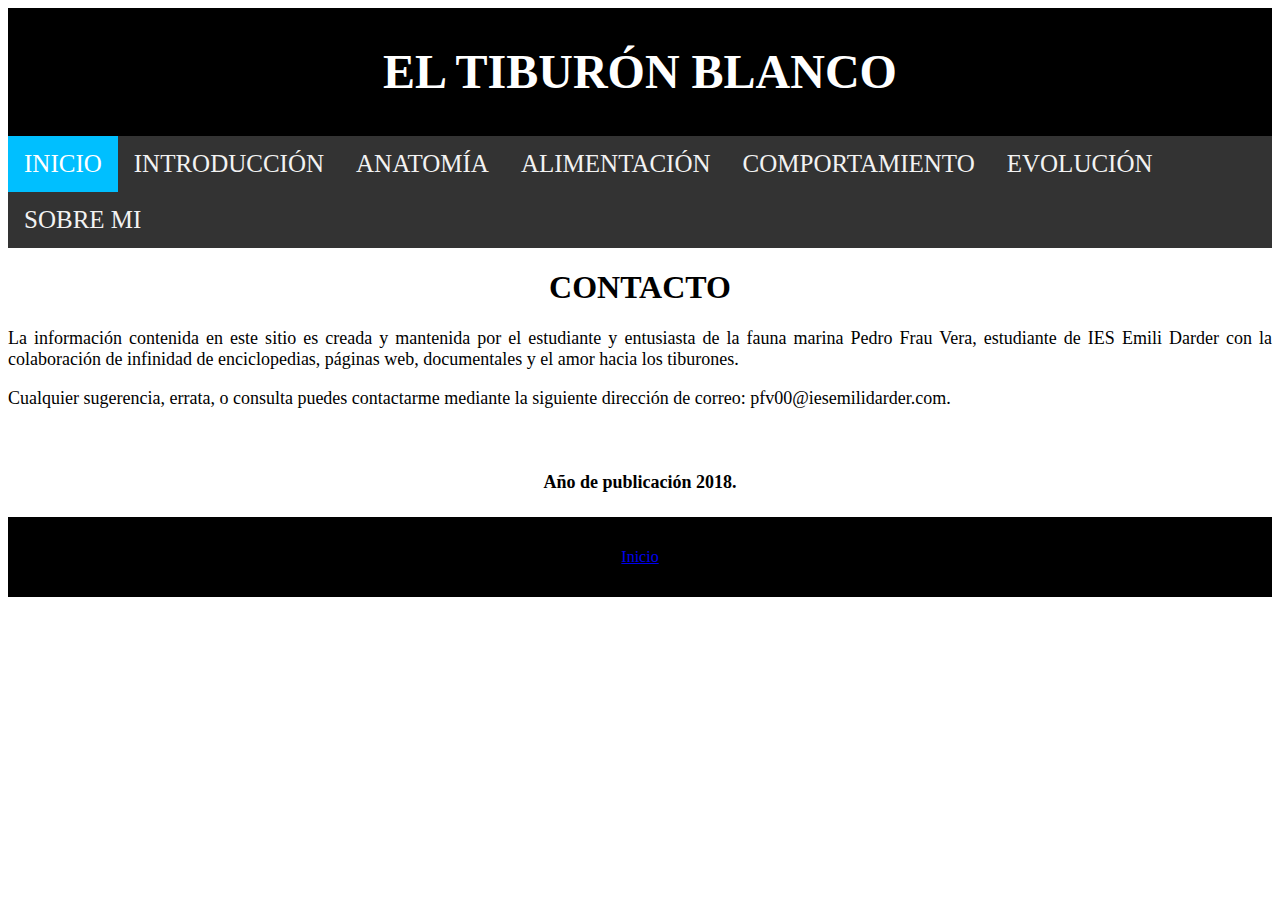
<file: sobremi.html>
﻿<!DOCTYPE html>
<html>
	<head>
		<title>El gran tiburón blanco</title>
		<link rel="stylesheet" href="estils/estil.css">
	</head>
	<body>

		<div id="header">
		  <h1><font size="30">EL TIBURÓN BLANCO</font></h1>
		</div>
			
			<div class="topnav">
				  <a class="active" href="index.html">INICIO</a>
				  <a href="introduccion.html">INTRODUCCIÓN</a>
				  <a href="anatomia.html">ANATOMÍA</a>
				  <a href="alimentacion.html">ALIMENTACIÓN</a>
				  <a href="comportamiento.html">COMPORTAMIENTO</a>
				  <a href="evolucion.html">EVOLUCIÓN</a>
				  <a href="sobremi.html">SOBRE MI</a>
				</div>

			<div id="content">

			  <div id="section">
			  
				<center><h1>CONTACTO</h1></center>
					
					<font size=4 style="text-align: justify"><p>La información contenida en este sitio es creada y mantenida por el estudiante y entusiasta de la fauna marina Pedro Frau Vera, estudiante de IES Emili Darder con la colaboración de infinidad de enciclopedias, páginas web, documentales y el amor hacia los tiburones.</p>

					<p>Cualquier sugerencia, errata, o consulta puedes contactarme mediante la siguiente dirección de correo: pfv00@iesemilidarder.com.</p>
					
					</br>
					
					<center><h4>Año de publicación 2018.</h4></center></font>
					
			  </div>
		</div>

		<div id="footer">
		  <p><a href="index.html">Inicio</a></p>
		</div>

	</body>
</html>
</file>
<file: estils/estil.css>
﻿* {
	box-sizing: border-box; /* Les mides inclouen 'padding', 'border' i el 'content' (no el margin) */
}
#header, #footer {
	background-color: black;
	color: white;
	padding: 15px;
	text-align: center;
}
#content {
	width: 100%;
	clear: both; /* sense elements flotats a la dreta i a l'esquerra */
	display: table; /* el div es comporta com una taula:  'block', 'inline' */
	background-color: white;
}
nav > ul {
  display: flex;
  flex-direction: column;
  align-items: center;
}
table
{
    border-collapse: collapse;
	margin: auto;
}

td, th /* Asigna un borde a las etiquetas td Y th */
{
    text-align:center;
	border: 3px solid black;
}


#body {
	font-style:arial;
	font-weight:bold;
	font-size:5em;
}
/* Add a black background color to the top navigation */
.topnav {
    background-color: #333;
    overflow: hidden;
}

/* Style the links inside the navigation bar */
.topnav a {
    float: left;
    color: #f2f2f2;
    text-align: center;
    padding: 14px 16px;
    text-decoration: none;
    font-size: 25px;
}

/* Change the color of links on hover */
.topnav a:hover {
    background-color: #ddd;
    color: black;
}

/* Add a color to the active/current link */
.topnav a.active {
    background-color: #00BFFF;
    color: white;
}
</file>
